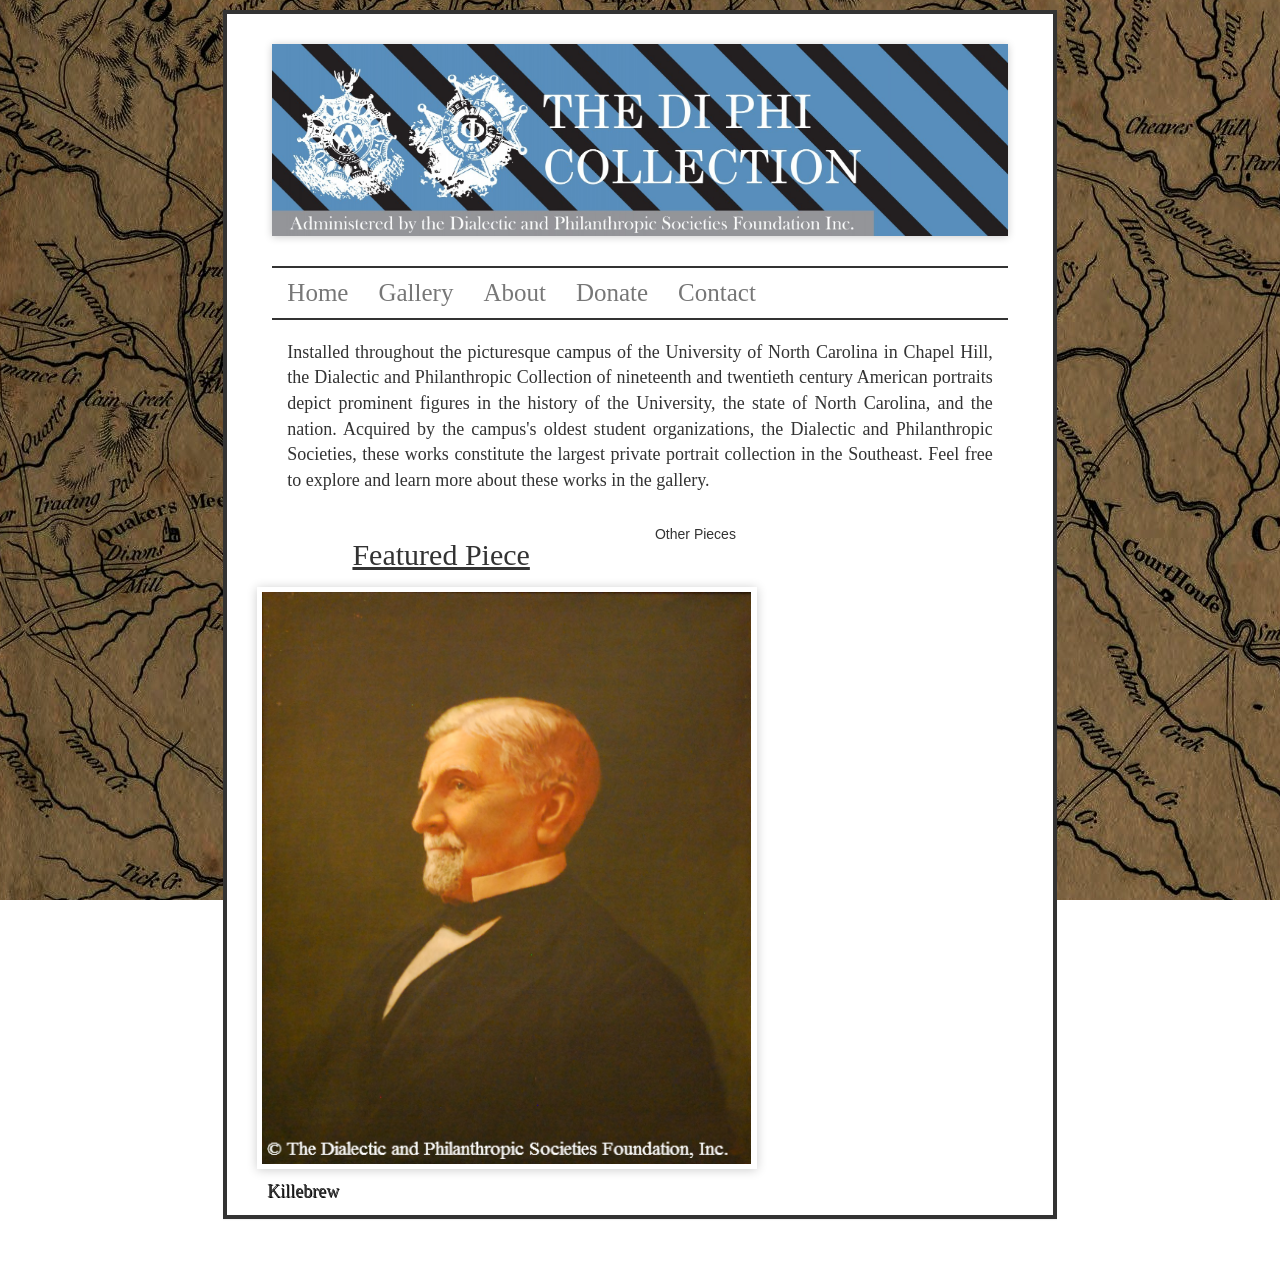
<file: index.html>
<!DOCTYPE html>
<html ng-app="diphi">

  <head>
    <link rel="icon" type="image/png" href="img/favicon.jpg">
    <title>Diphi Collection</title>


    <!-- BootStrap -->
    <link href="lib/bootstrap/dist/css/bootstrap.css" rel="stylesheet" />

    <!-- StyleSheets -->
    <link href="styles/styles.css" rel="stylesheet" type="text/css">

    <!-- Library Scripts -->
    <script src="lib/jquery/dist/jquery.js"></script>
    <script src="lib/angular/angular.js"></script>
    <script src="lib/angular-ui-router/release/angular-ui-router.js"></script>
    <script src="lib/lodash/lodash.js"></script>
    <script src="lib/spin.js/spin.js"></script>
    <script src="lib/angular-bootstrap/ui-bootstrap-tpls.js"></script>
    <script src="lib/TextFit-master/jquery.textfit.js"></script>
    <script src="lib/bootstrap/js/tooltip.js"></script>
    <script src="lib/bootstrap/js/dropdown.js"></script>
    <script src="lib/bootstrap/js/transition.js"></script>
    <script src="lib/bootstrap/js/collapse.js"></script>
    <script src="lib/fileUploadJQ/js/vendor/jquery.ui.widget.js"></script>
    <script src="lib/fileUploadJQ/js/jquery.iframe-transport.js"></script>
    <script src="lib/fileUploadJQ/js/jquery.fileupload.js"></script>
    <script src="lib/angular-animate/angular-animate.js"></script>
    <script src="lib/angular-loading-bar-master/build/loading-bar.js"></script>
    <script src="lib/angular-touch/angular-touch.js"></script>

    <!-- Application Scripts -->
    <script src="app/app.js"></script>
    <script src="app/scripts/dataPassing.service.js"></script>
    <script src="app/scripts/styleScripts.js"></script>
    <script src="app/scripts/modalProvider.js"></script>
    <script src="app/scripts/dirPagination.js"></script>

    <!-- Application -->
    <script src="app/home/home.controller.js"></script>
    <script src="app/about/about.controller.js"></script>
    <script src="app/contact/contact.controller.js"></script>
    <script src="app/donate/donate.controller.js"></script>
    <script src="app/gallery/gallery.controller.js"></script>
    <script src="app/gallery/gallery.service.js"></script>
    <script src="app/itemModal/itemModal.controller.js"></script>




   <!--File Uploader Scripts-->
    <script src="//ajax.googleapis.com/ajax/libs/jquery/1.11.1/jquery.min.js"></script>

    </head>


    <body>

    <div ng-include="'templates/container.html'"></div>

  </body>
</html>
</file>
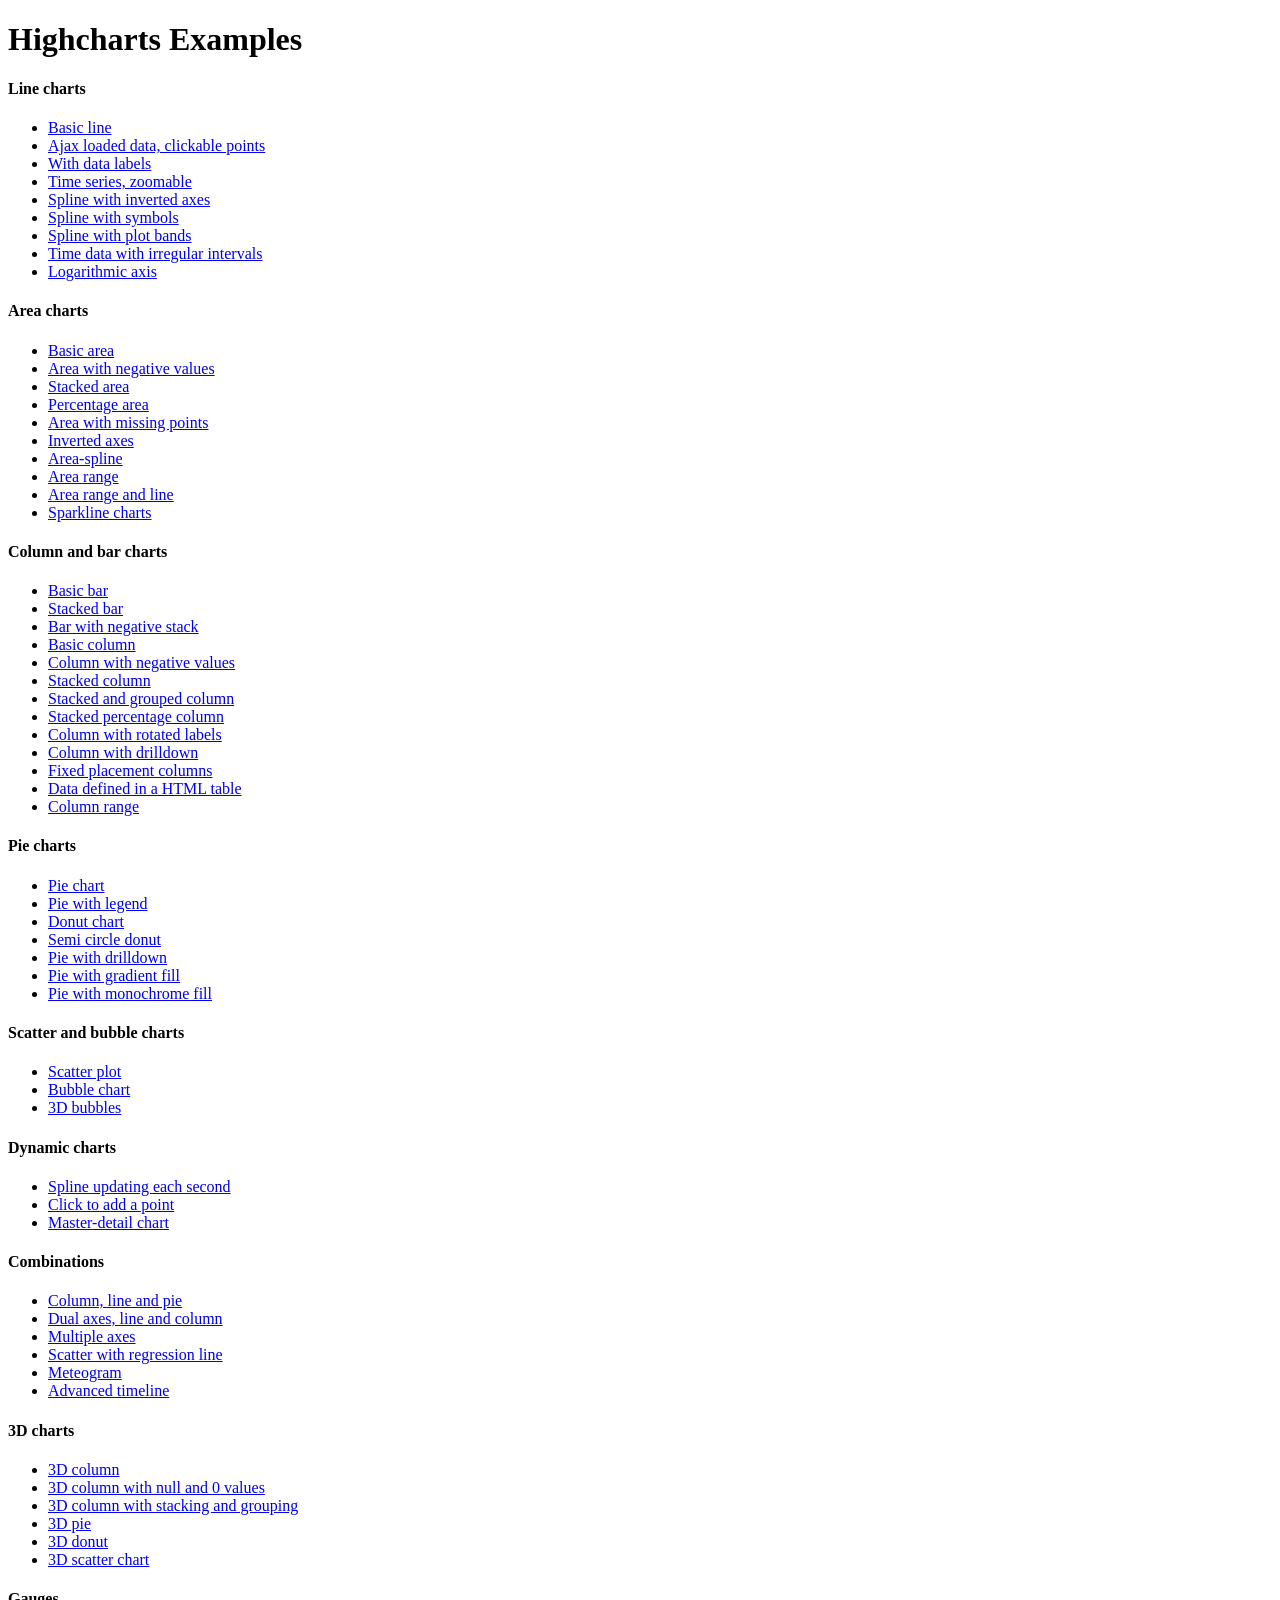
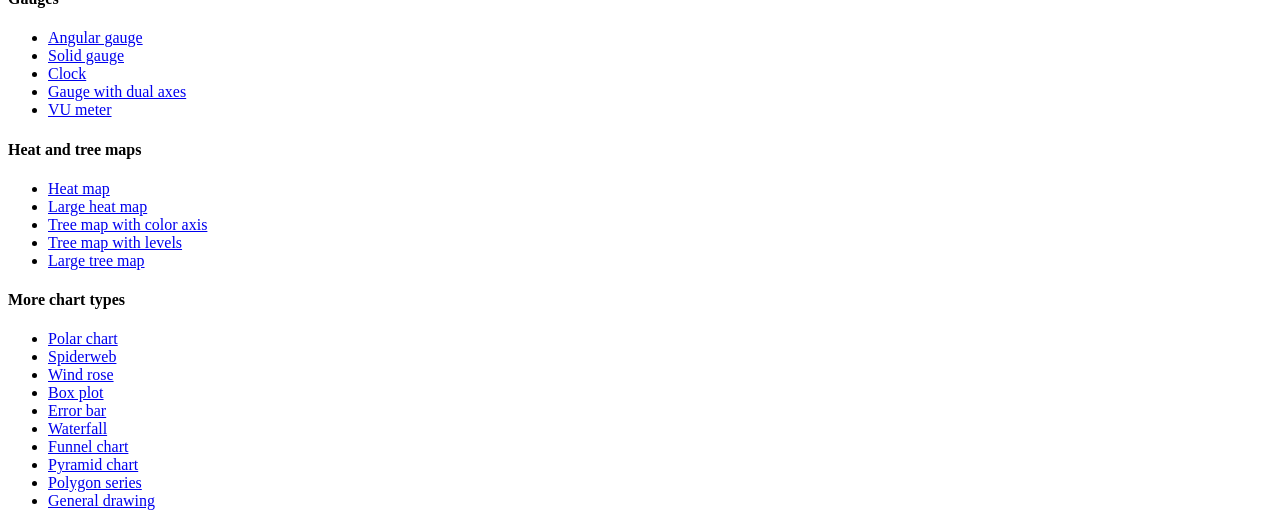
<file: lib/Highcharts-4.1.5/index.htm>
<!DOCTYPE HTML PUBLIC "-//W3C//DTD HTML 4.01//EN" "http://www.w3.org/TR/html4/strict.dtd">
<html>
	<head>
		<meta http-equiv="Content-Type" content="text/html; charset=utf-8" />
		<title>Highcharts Examples</title>
	</head>
	<body>
		<h1>Highcharts Examples</h1>
		<h4>Line charts</h4>
		<ul>
			<li><a href="examples/line-basic/index.htm">Basic line</a></li>
			<li><a href="examples/line-ajax/index.htm">Ajax loaded data, clickable points</a></li>
			<li><a href="examples/line-labels/index.htm">With data labels</a></li>
			<li><a href="examples/line-time-series/index.htm">Time series, zoomable</a></li>
			<li><a href="examples/spline-inverted/index.htm">Spline with inverted axes</a></li>
			<li><a href="examples/spline-symbols/index.htm">Spline with symbols</a></li>
			<li><a href="examples/spline-plot-bands/index.htm">Spline with plot bands</a></li>
			<li><a href="examples/spline-irregular-time/index.htm">Time data with irregular intervals</a></li>
			<li><a href="examples/line-log-axis/index.htm">Logarithmic axis</a></li>
		</ul>
		<h4>Area charts</h4>
		<ul>
			<li><a href="examples/area-basic/index.htm">Basic area</a></li>
			<li><a href="examples/area-negative/index.htm">Area with negative values</a></li>
			<li><a href="examples/area-stacked/index.htm">Stacked area</a></li>
			<li><a href="examples/area-stacked-percent/index.htm">Percentage area</a></li>
			<li><a href="examples/area-missing/index.htm">Area with missing points</a></li>
			<li><a href="examples/area-inverted/index.htm">Inverted axes</a></li>
			<li><a href="examples/areaspline/index.htm">Area-spline</a></li>
			<li><a href="examples/arearange/index.htm">Area range</a></li>
			<li><a href="examples/arearange-line/index.htm">Area range and line</a></li>
			<li><a href="examples/sparkline/index.htm">Sparkline charts</a></li>
		</ul>
		<h4>Column and bar charts</h4>
		<ul>
			<li><a href="examples/bar-basic/index.htm">Basic bar</a></li>
			<li><a href="examples/bar-stacked/index.htm">Stacked bar</a></li>
			<li><a href="examples/bar-negative-stack/index.htm">Bar with negative stack</a></li>
			<li><a href="examples/column-basic/index.htm">Basic column</a></li>
			<li><a href="examples/column-negative/index.htm">Column with negative values</a></li>
			<li><a href="examples/column-stacked/index.htm">Stacked column</a></li>
			<li><a href="examples/column-stacked-and-grouped/index.htm">Stacked and grouped column</a></li>
			<li><a href="examples/column-stacked-percent/index.htm">Stacked percentage column</a></li>
			<li><a href="examples/column-rotated-labels/index.htm">Column with rotated labels</a></li>
			<li><a href="examples/column-drilldown/index.htm">Column with drilldown</a></li>
			<li><a href="examples/column-placement/index.htm">Fixed placement columns</a></li>
			<li><a href="examples/column-parsed/index.htm">Data defined in a HTML table</a></li>
			<li><a href="examples/columnrange/index.htm">Column range</a></li>
		</ul>
		<h4>Pie charts</h4>
		<ul>
			<li><a href="examples/pie-basic/index.htm">Pie chart</a></li>
			<li><a href="examples/pie-legend/index.htm">Pie with legend</a></li>
			<li><a href="examples/pie-donut/index.htm">Donut chart</a></li>
			<li><a href="examples/pie-semi-circle/index.htm">Semi circle donut</a></li>
			<li><a href="examples/pie-drilldown/index.htm">Pie with drilldown</a></li>
			<li><a href="examples/pie-gradient/index.htm">Pie with gradient fill</a></li>
			<li><a href="examples/pie-monochrome/index.htm">Pie with monochrome fill</a></li>
		</ul>
		<h4>Scatter and bubble charts</h4>
		<ul>
			<li><a href="examples/scatter/index.htm">Scatter plot</a></li>
			<li><a href="examples/bubble/index.htm">Bubble chart</a></li>
			<li><a href="examples/bubble-3d/index.htm">3D bubbles</a></li>
		</ul>
		<h4>Dynamic charts</h4>
		<ul>
			<li><a href="examples/dynamic-update/index.htm">Spline updating each second</a></li>
			<li><a href="examples/dynamic-click-to-add/index.htm">Click to add a point</a></li>
			<li><a href="examples/dynamic-master-detail/index.htm">Master-detail chart</a></li>
		</ul>
		<h4>Combinations</h4>
		<ul>
			<li><a href="examples/combo/index.htm">Column, line and pie</a></li>
			<li><a href="examples/combo-dual-axes/index.htm">Dual axes, line and column</a></li>
			<li><a href="examples/combo-multi-axes/index.htm">Multiple axes</a></li>
			<li><a href="examples/combo-regression/index.htm">Scatter with regression line</a></li>
			<li><a href="examples/combo-meteogram/index.htm">Meteogram</a></li>
			<li><a href="examples/combo-timeline/index.htm">Advanced timeline</a></li>
		</ul>
		<h4>3D charts</h4>
		<ul>
			<li><a href="examples/3d-column-interactive/index.htm">3D column</a></li>
			<li><a href="examples/3d-column-null-values/index.htm">3D column with null and 0 values</a></li>
			<li><a href="examples/3d-column-stacking-grouping/index.htm">3D column with stacking and grouping</a></li>
			<li><a href="examples/3d-pie/index.htm">3D pie</a></li>
			<li><a href="examples/3d-pie-donut/index.htm">3D donut</a></li>
			<li><a href="examples/3d-scatter-draggable/index.htm">3D scatter chart</a></li>
		</ul>
		<h4>Gauges</h4>
		<ul>
			<li><a href="examples/gauge-speedometer/index.htm">Angular gauge</a></li>
			<li><a href="examples/gauge-solid/index.htm">Solid gauge</a></li>
			<li><a href="examples/gauge-clock/index.htm">Clock</a></li>
			<li><a href="examples/gauge-dual/index.htm">Gauge with dual axes</a></li>
			<li><a href="examples/gauge-vu-meter/index.htm">VU meter</a></li>
		</ul>
		<h4>Heat and tree maps</h4>
		<ul>
			<li><a href="examples/heatmap/index.htm">Heat map</a></li>
			<li><a href="examples/heatmap-canvas/index.htm">Large heat map</a></li>
			<li><a href="examples/treemap-coloraxis/index.htm">Tree map with color axis</a></li>
			<li><a href="examples/treemap-with-levels/index.htm">Tree map with levels</a></li>
			<li><a href="examples/treemap-large-dataset/index.htm">Large tree map</a></li>
		</ul>
		<h4>More chart types</h4>
		<ul>
			<li><a href="examples/polar/index.htm">Polar chart</a></li>
			<li><a href="examples/polar-spider/index.htm">Spiderweb</a></li>
			<li><a href="examples/polar-wind-rose/index.htm">Wind rose</a></li>
			<li><a href="examples/box-plot/index.htm">Box plot</a></li>
			<li><a href="examples/error-bar/index.htm">Error bar</a></li>
			<li><a href="examples/waterfall/index.htm">Waterfall</a></li>
			<li><a href="examples/funnel/index.htm">Funnel chart</a></li>
			<li><a href="examples/pyramid/index.htm">Pyramid chart</a></li>
			<li><a href="examples/polygon/index.htm">Polygon series</a></li>
			<li><a href="examples/renderer/index.htm">General drawing</a></li>
		</ul>
	</body>
</html>
</file>
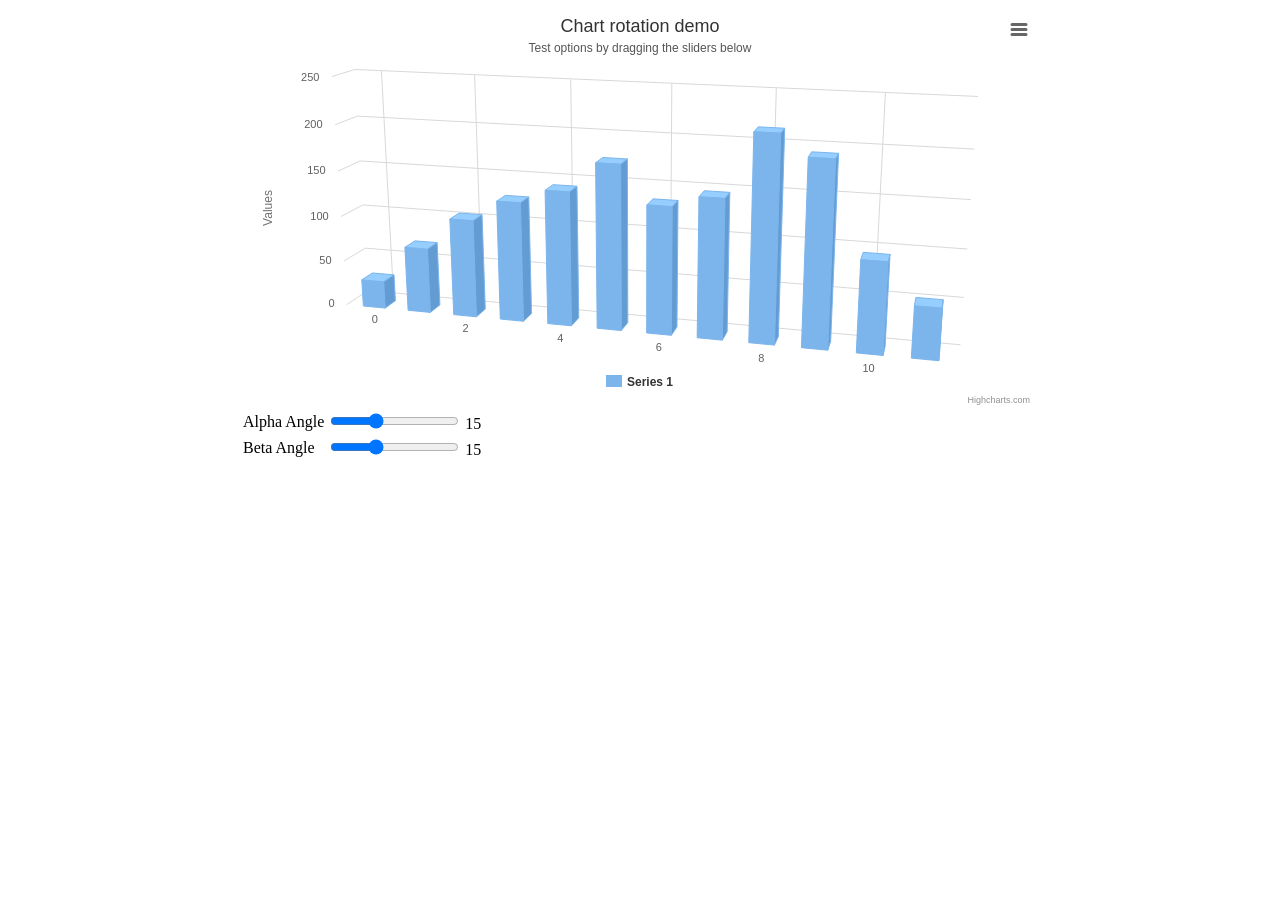
<file: lib/Highcharts-4.1.5/examples/3d-column-interactive/index.htm>
<!DOCTYPE HTML>
<html>
	<head>
		<meta http-equiv="Content-Type" content="text/html; charset=utf-8">
		<title>Highcharts Example</title>

		<script type="text/javascript" src="http://ajax.googleapis.com/ajax/libs/jquery/1.8.2/jquery.min.js"></script>
		<style type="text/css">
#container, #sliders {
	min-width: 310px; 
	max-width: 800px;
	margin: 0 auto;
}
#container {
	height: 400px; 
}
		</style>
		<script type="text/javascript">
$(function () {
    // Set up the chart
    var chart = new Highcharts.Chart({
        chart: {
            renderTo: 'container',
            type: 'column',
            margin: 75,
            options3d: {
                enabled: true,
                alpha: 15,
                beta: 15,
                depth: 50,
                viewDistance: 25
            }
        },
        title: {
            text: 'Chart rotation demo'
        },
        subtitle: {
            text: 'Test options by dragging the sliders below'
        },
        plotOptions: {
            column: {
                depth: 25
            }
        },
        series: [{
            data: [29.9, 71.5, 106.4, 129.2, 144.0, 176.0, 135.6, 148.5, 216.4, 194.1, 95.6, 54.4]
        }]
    });

    function showValues() {
        $('#R0-value').html(chart.options.chart.options3d.alpha);
        $('#R1-value').html(chart.options.chart.options3d.beta);
    }

    // Activate the sliders
    $('#R0').on('change', function () {
        chart.options.chart.options3d.alpha = this.value;
        showValues();
        chart.redraw(false);
    });
    $('#R1').on('change', function () {
        chart.options.chart.options3d.beta = this.value;
        showValues();
        chart.redraw(false);
    });

    showValues();
});
		</script>
	</head>
	<body>
<script src="../../js/highcharts.js"></script>
<script src="../../js/highcharts-3d.js"></script>
<script src="../../js/modules/exporting.js"></script>

<div id="container"></div>
<div id="sliders">
	<table>
		<tr><td>Alpha Angle</td><td><input id="R0" type="range" min="0" max="45" value="15"/> <span id="R0-value" class="value"></span></td></tr>
	    <tr><td>Beta Angle</td><td><input id="R1" type="range" min="0" max="45" value="15"/> <span id="R1-value" class="value"></span></td></tr>
	</table>
</div>
	</body>
</html>
</file>
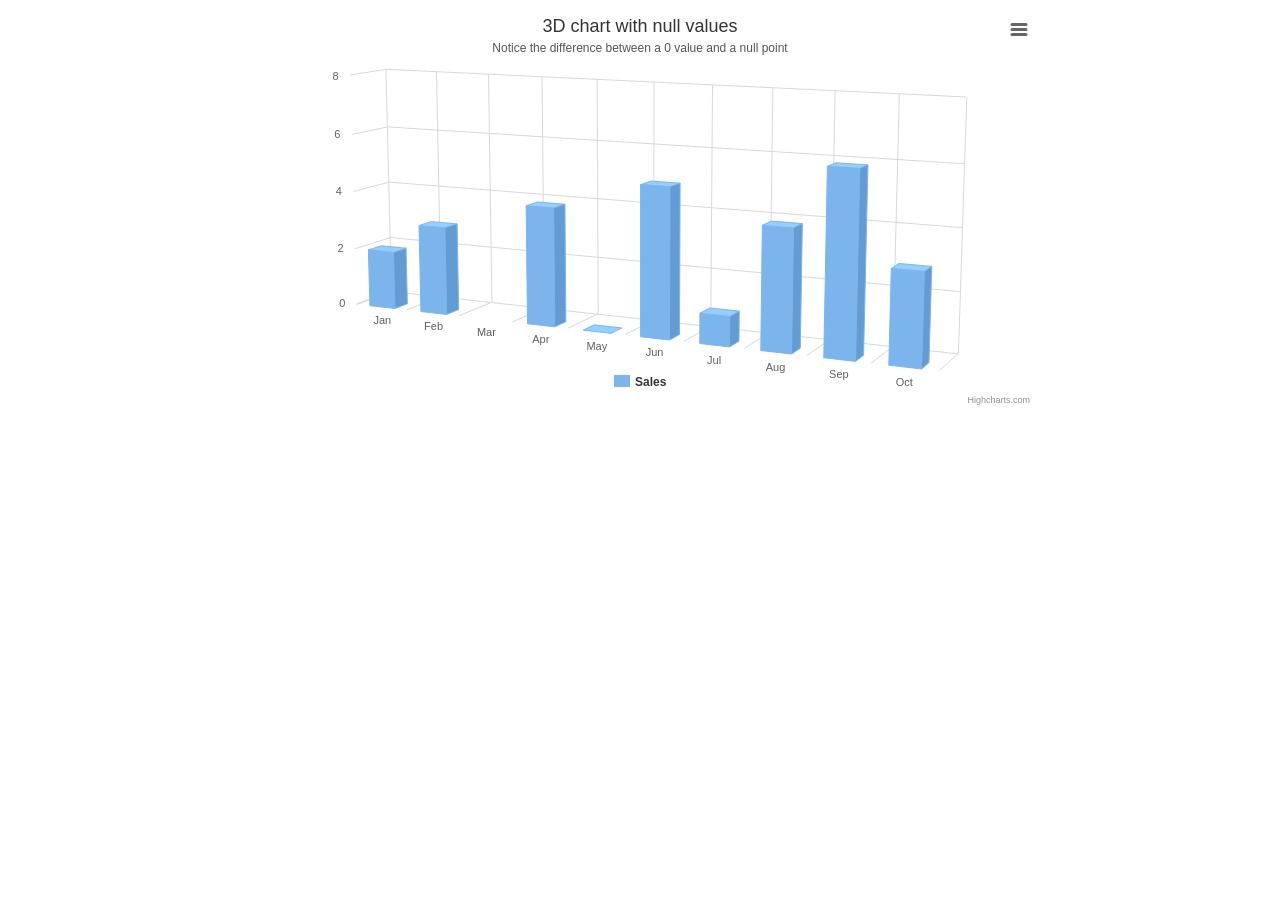
<file: lib/Highcharts-4.1.5/examples/3d-column-null-values/index.htm>
<!DOCTYPE HTML>
<html>
	<head>
		<meta http-equiv="Content-Type" content="text/html; charset=utf-8">
		<title>Highcharts Example</title>

		<script type="text/javascript" src="http://ajax.googleapis.com/ajax/libs/jquery/1.8.2/jquery.min.js"></script>
		<style type="text/css">
#container {
	height: 400px; 
	min-width: 310px; 
	max-width: 800px;
	margin: 0 auto;
}
		</style>
		<script type="text/javascript">
$(function () {
    $('#container').highcharts({
        chart: {
            type: 'column',
            margin: 75,
            options3d: {
                enabled: true,
                alpha: 10,
                beta: 25,
                depth: 70
            }
        },
        title: {
            text: '3D chart with null values'
        },
        subtitle: {
            text: 'Notice the difference between a 0 value and a null point'
        },
        plotOptions: {
            column: {
                depth: 25
            }
        },
        xAxis: {
            categories: Highcharts.getOptions().lang.shortMonths
        },
        yAxis: {
            title: {
                text: null
            }
        },
        series: [{
            name: 'Sales',
            data: [2, 3, null, 4, 0, 5, 1, 4, 6, 3]
        }]
    });
});
		</script>
	</head>
	<body>

<script src="../../js/highcharts.js"></script>
<script src="../../js/highcharts-3d.js"></script>
<script src="../../js/modules/exporting.js"></script>

<div id="container" style="height: 400px"></div>
	</body>
</html>
</file>
<file: styles/styles.css>
html {
  position: relative;
  min-height: 100%;
}
body {
  /* Margin bottom by footer height */
  background-image: url('../img/background.jpg');
  background-position: center;
  background-attachment: fixed;
  background: ;
  margin-bottom: 30px;
}
.footer {
  position: absolute;
  bottom: 0;
  width: 100%;
  /* Set the fixed height of the footer here */
  height: 60px;
  background-color: #f5f5f5;
}


/* Custom page CSS
-------------------------------------------------- */
/* Not required for template or sticky footer method. */

.row {
  margin-left: 0px;
  margin-right: 0px;
}
.container {
  width: auto;
  max-width: 680px;
  padding: 0 15px;
}
.container .text-muted {
  margin: 20px 0;
}

.panel-exterior {
  padding-top: 10px;
  padding-bottom: 5px;
}
.main-panel {
  border-radius: 0px;
  border: 4px solid;
}

.header-image {
  padding-left: 0px;
  padding-right: 0px;
  box-shadow: 0 1px 8px rgba(0, 0, 0, 0.2);
}

.header-image-container {
  padding: 30px;
}

.container-navbar {
  border: 0px;
  border-radius: 0px;
  padding-left: 30px;
  padding-right: 30px;
}

.container-navbar-interior {
  border: 0px;
  border-top: 2px solid;
  border-bottom: 2px solid;
  border-radius: 0px;
  background-color: white;
}

.navbar-tabs {
  font-size: 25px;
  font-family: Georgia;
}

.home-paragraph {
  font-size: 18px;
  font-family: Georgia;
  padding-bottom: 30px;
  padding-left: 30px;
  padding-right: 30px;
  text-align: justify;
}

.home-button-container {
  padding: 10px;
  padding-bottom: 25px;
  border-color: black;
}

.home-gallery-button {
  border-radius: 30px;
  box-shadow: 0 1px 8px rgba(0, 0, 0, 0.4);
  padding-left: 0px;
  padding-right: 0px;
  cursor: pointer;
}

.gallery-title {
  text-align: center;
  font-size: 40px;
  font-family: Georgia;
  padding-bottom: 20px;
  padding-bottom: 20px;
  text-shadow: 0.7px 0.7px #000000;
}

.gallery-panel-sort {
  padding-top: 10px;
  padding-bottom: 10px;
  padding-left: 20px;
  padding-right: 20px;
  font-size: 20px;
  border-radius: 0px;
  box-shadow: 1px 1px 4px rgba(0, 0, 0, 0.6);
}

.gallery-search {
  float: right;
}

#gallery-thumbnail {
  width: 200px;
  border: 5px solid;
  border-color: white;
  box-shadow: 0 1px 10px rgba(0, 0, 0, 0.2);
}

.gallery-thumbnail-text {
  padding: 8px;
  font-family: Georgia;
  font-size: 16px;
}

#featured-piece {
  border: 5px solid;
  border-color: white;
  box-shadow: 0 1px 10px rgba(0, 0, 0, 0.2);
  width: 500px;
}

.home-featured-piece-name {
  padding: 10px;
  font-family: Georgia;
  font-size: 18px;
  text-shadow: 0.7px 0.7px #000000;
}

.home-featured-piece-text {
  text-align: center;
  padding: 10px;
  font-size: 30px;
  font-family: Georgia;
  text-decoration: underline;
}

.gallery-ng-repeat {
  float: left;
  height: 400px;
}

.gallery-thumbnail-container {
  height: 400px;
}

.italics {
  font-style: italic;
}

#modal-item-picture {
  max-width: 100%;
  max-height: 100%;
  border: 5px solid;
  border-color: white;
  box-shadow: 0 1px 10px rgba(0, 0, 0, 0.2);
}
</file>
